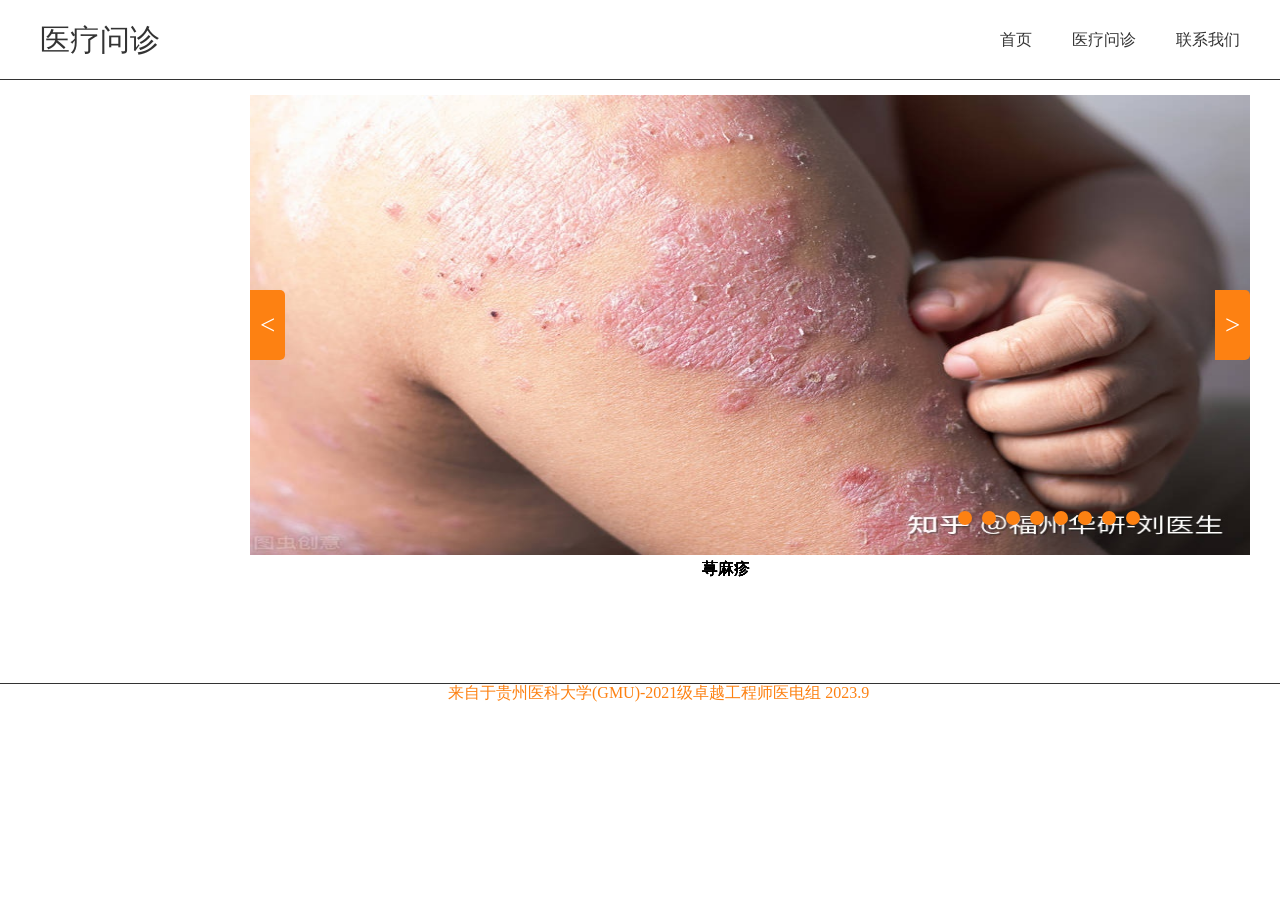
<file: 首页/index.html>
<!DOCTYPE html>
<html>
	<head>
		<meta charset="UTF-8">
		<title>医疗问诊</title>
		<link rel="stylesheet" href="css/轮播主页.css"/>
	</head>
	<body>
		<div class="boxx"></div>
		<header class="header">
			<div class="nav-box">
				<span>医疗问诊</span>
				<ul class="nav">
					 <li><a href="首页1.html">首页</a></li>
					 <li><a href="医疗问诊1.html">医疗问诊</a></li>
					 <li><a href="关于我们1.html">联系我们</a></li>
				</ul>
			</div>
		</header>
		<div class="box">
			<div class="box-img"><img src="img/1.jpg" width="1000" height="460"><div class="h">荨麻疹 </div> </div>
			<div class="box-img"><img src="img/2.jpg" width="1000" height="460"><div class="h">荨麻疹 </div> </div>
			<div class="box-img"><img src="img/3.jpeg" width="1000" height="460"><div class="h">荨麻疹 </div> </div>
			<div class="box-img"><img src="img/4.jpeg" width="1000" height="460"><div class="h">荨麻疹 </div> </div>
			<div class="box-img"><img src="img/5.jpeg" width="1000" height="460"><div class="h">荨麻疹 </div> </div>
		    <div class="box-img"><img src="img/6.jpg" width="1000" height="460"><div class="h">荨麻疹 </div> </div>
			<div class="box-img"><img src="img/7.jpg" width="1000" height="460"><div class="h">荨麻疹 </div> </div>
			<div class="box-img"><img src="img/8.jpg" width="1000" height="460"><div class="h">荨麻疹 </div> </div>
			<div class="box-left">&lt;</div>
			<div class="box-right">&gt;</div>
			<div class="box-zhiding">
				<ul>
					<li></li>
					<li></li>
					<li></li>
					<li></li>
					<li></li>
					<li></li>
					<li></li>
					<li></li>
				</ul>
			</div>
		</div>
		<div class="footbox">
			来自于贵州医科大学(GMU)-2021级卓越工程师医电组 2023.9
		</div>
		<script type="text/x-javascript" src="js/jquery-3.7.1.min.js"></script>
		<script type="text/x-javascript">
			$(function()
			{
				var index=0;
				setInterval(function()
				{
					if(index==7)
					{
						index=0;
						$(".box-img").css("opacity","0");
					    $(".box-img").eq(index).css("opacity","1");
					}
					else
					{
						index++;
						$(".box-img").css("opacity","0");
						$(".box-img").eq(index).css("opacity","1");
				    }
				},2000)
				$(".box-left").click(function(){
					if(index==0){
						index=$(".box-img").length-1;
						$(".box-img").css("opacity","0");
						$(".box-img").eq(index).css("opacity","1");
					}
					else{
						index--;
						$(".box-img").css("opacity","0");
						$(".box-img").eq(index).css("opacity","1");
					}
				})
				$(".box-right").click(function(){
					if(index==$(".box-img").length-1){
						index=0;
						$(".box-img").css("opacity","0");
						$(".box-img").eq(index).css("opacity","1");
					}
					else{
						index++;
						$(".box-img").css("opacity","0");
						$(".box-img").eq(index).css("opacity","1");
					}
				})
			})
		</script>
	</body>
</html>
</file>
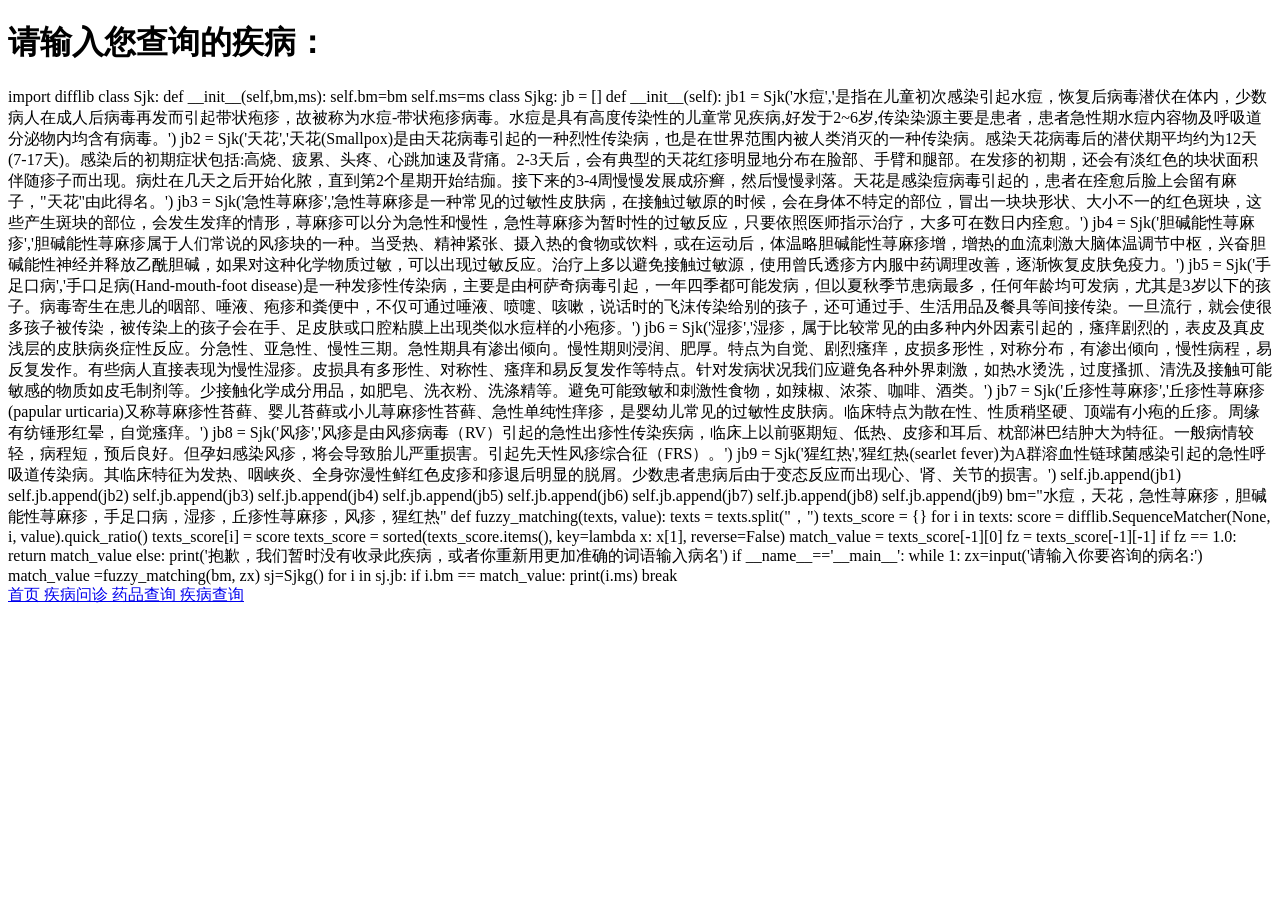
<file: 首页/1.html>
<!DOCTYPE html>
<html>
	<head>
		<meta charset="	utf-8">
		<title>疾病查询</title>
		<link rel="stylesheet" href="https://pyscript.net/latest/pyscript.css" />
		<script defer src="https://pyscript.net/latest/pyscript.js"></script>
	</head>
	<body>
		<h1>请输入您查询的疾病：</h1>
		<py-script>
import difflib
class Sjk:
    def __init__(self,bm,ms):
        self.bm=bm
        self.ms=ms
class Sjkg:
    jb = []
    def __init__(self):
        jb1 = Sjk('水痘','是指在儿童初次感染引起水痘，恢复后病毒潜伏在体内，少数病人在成人后病毒再发而引起带状疱疹，故被称为水痘-带状疱疹病毒。水痘是具有高度传染性的儿童常见疾病,好发于2~6岁,传染染源主要是患者，患者急性期水痘内容物及呼吸道分泌物内均含有病毒。')
        jb2 = Sjk('天花','天花(Smallpox)是由天花病毒引起的一种烈性传染病，也是在世界范围内被人类消灭的一种传染病。感染天花病毒后的潜伏期平均约为12天(7-17天)。感染后的初期症状包括:高烧、疲累、头疼、心跳加速及背痛。2-3天后，会有典型的天花红疹明显地分布在脸部、手臂和腿部。在发疹的初期，还会有淡红色的块状面积伴随疹子而出现。病灶在几天之后开始化脓，直到第2个星期开始结痂。接下来的3-4周慢慢发展成疥癣，然后慢慢剥落。天花是感染痘病毒引起的，患者在痊愈后脸上会留有麻子，"天花"由此得名。')
        jb3 = Sjk('急性荨麻疹','急性荨麻疹是一种常见的过敏性皮肤病，在接触过敏原的时候，会在身体不特定的部位，冒出一块块形状、大小不一的红色斑块，这些产生斑块的部位，会发生发痒的情形，荨麻疹可以分为急性和慢性，急性荨麻疹为暂时性的过敏反应，只要依照医师指示治疗，大多可在数日内痊愈。')
        jb4 = Sjk('胆碱能性荨麻疹','胆碱能性荨麻疹属于人们常说的风疹块的一种。当受热、精神紧张、摄入热的食物或饮料，或在运动后，体温略胆碱能性荨麻疹增，增热的血流刺激大脑体温调节中枢，兴奋胆碱能性神经并释放乙酰胆碱，如果对这种化学物质过敏，可以出现过敏反应。治疗上多以避免接触过敏源，使用曾氏透疹方内服中药调理改善，逐渐恢复皮肤免疫力。')
        jb5 = Sjk('手足口病','手口足病(Hand-mouth-foot disease)是一种发疹性传染病，主要是由柯萨奇病毒引起，一年四季都可能发病，但以夏秋季节患病最多，任何年龄均可发病，尤其是3岁以下的孩子。病毒寄生在患儿的咽部、唾液、疱疹和粪便中，不仅可通过唾液、喷嚏、咳嗽，说话时的飞沫传染给别的孩子，还可通过手、生活用品及餐具等间接传染。一旦流行，就会使很多孩子被传染，被传染上的孩子会在手、足皮肤或口腔粘膜上出现类似水痘样的小疱疹。')
        jb6 = Sjk('湿疹','湿疹，属于比较常见的由多种内外因素引起的，瘙痒剧烈的，表皮及真皮浅层的皮肤病炎症性反应。分急性、亚急性、慢性三期。急性期具有渗出倾向。慢性期则浸润、肥厚。特点为自觉、剧烈瘙痒，皮损多形性，对称分布，有渗出倾向，慢性病程，易反复发作。有些病人直接表现为慢性湿疹。皮损具有多形性、对称性、瘙痒和易反复发作等特点。针对发病状况我们应避免各种外界刺激，如热水烫洗，过度搔抓、清洗及接触可能敏感的物质如皮毛制剂等。少接触化学成分用品，如肥皂、洗衣粉、洗涤精等。避免可能致敏和刺激性食物，如辣椒、浓茶、咖啡、酒类。')
        jb7 = Sjk('丘疹性荨麻疹','丘疹性荨麻疹(papular urticaria)又称荨麻疹性苔藓、婴儿苔藓或小儿荨麻疹性苔藓、急性单纯性痒疹，是婴幼儿常见的过敏性皮肤病。临床特点为散在性、性质稍坚硬、顶端有小疱的丘疹。周缘有纺锤形红晕，自觉瘙痒。')
        jb8 = Sjk('风疹','风疹是由风疹病毒（RV）引起的急性出疹性传染疾病，临床上以前驱期短、低热、皮疹和耳后、枕部淋巴结肿大为特征。一般病情较轻，病程短，预后良好。但孕妇感染风疹，将会导致胎儿严重损害。引起先天性风疹综合征（FRS）。')
        jb9 = Sjk('猩红热','猩红热(searlet fever)为A群溶血性链球菌感染引起的急性呼吸道传染病。其临床特征为发热、咽峡炎、全身弥漫性鲜红色皮疹和疹退后明显的脱屑。少数患者患病后由于变态反应而出现心、肾、关节的损害。')
        self.jb.append(jb1)
        self.jb.append(jb2)
        self.jb.append(jb3)
        self.jb.append(jb4)
        self.jb.append(jb5)
        self.jb.append(jb6)
        self.jb.append(jb7)
        self.jb.append(jb8)
        self.jb.append(jb9)
bm="水痘，天花，急性荨麻疹，胆碱能性荨麻疹，手足口病，湿疹，丘疹性荨麻疹，风疹，猩红热"
def fuzzy_matching(texts, value):
        texts = texts.split("，")
        texts_score = {}
        for i in texts:
            score = difflib.SequenceMatcher(None, i, value).quick_ratio()
            texts_score[i] = score
        texts_score = sorted(texts_score.items(), key=lambda x: x[1], reverse=False)
        match_value = texts_score[-1][0]
        fz = texts_score[-1][-1]
        if fz == 1.0:
            return match_value
        else:
            print('抱歉，我们暂时没有收录此疾病，或者你重新用更加准确的词语输入病名')

 
if __name__=='__main__':
    while 1:
        zx=input('请输入你要咨询的病名:')
        match_value =fuzzy_matching(bm, zx)
        sj=Sjkg()
        for i in sj.jb:
            if i.bm == match_value:
                print(i.ms)
                break
		</py-script>
		<div class="top">
			<a href="首页.html"><span class="标题">首页  </span></a>
		    <a href="疾病问诊1.html"><span class="标题">疾病问诊  </span></a>
		    <a href="药品查询1.html"> <span class="标题">药品查询  </span></a>  
			<a href="疾病查询1.html"> <span class="标题">疾病查询  </span></a>
			
		</div>
	</body>
<ml>
</file>
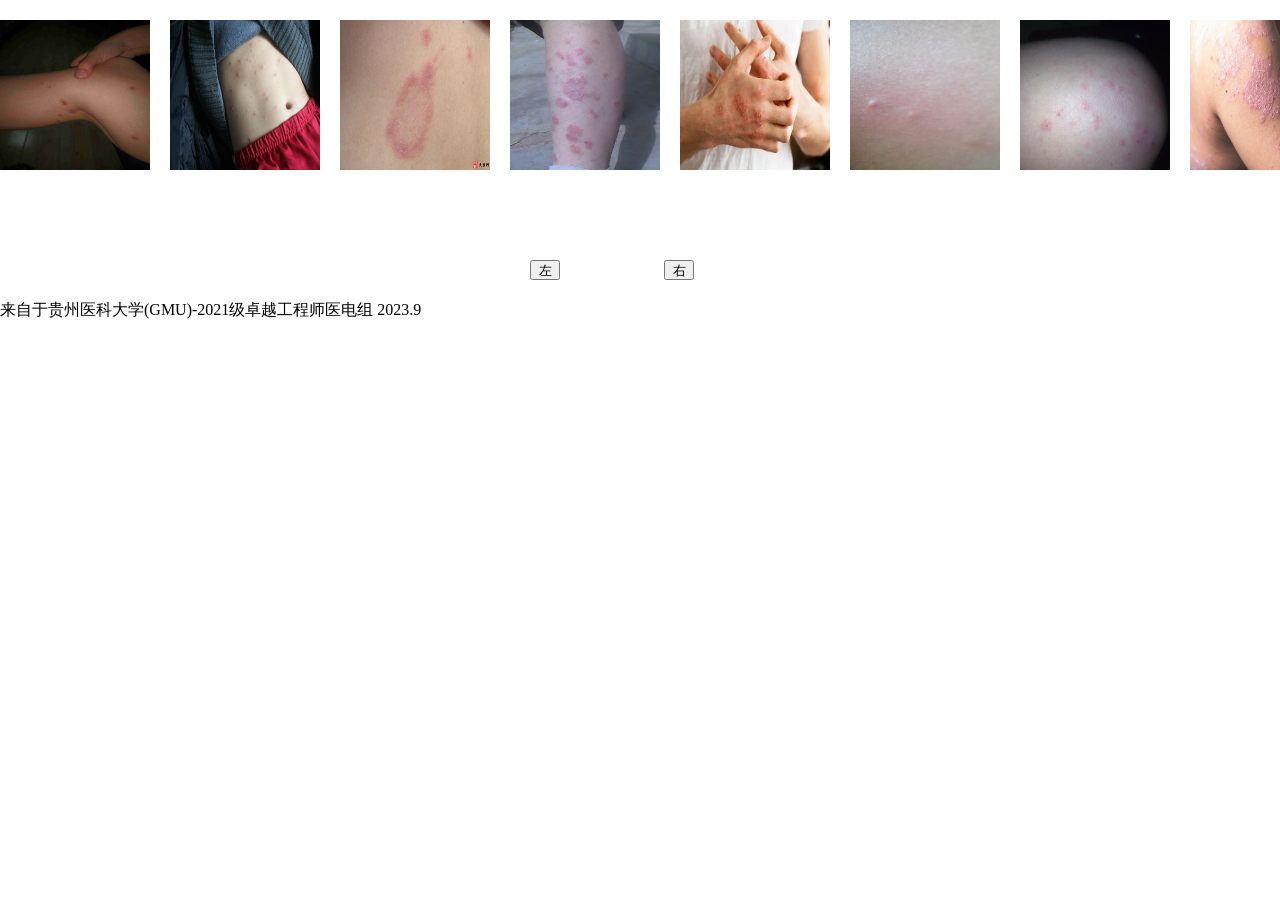
<file: 首页/shouyan.html>
<!DOCTYPE html>
<html>
	<head>
		<meta charset="UTF-8">
		<title>医疗问诊</title>
		<style>
			*{
				margin: 0;
				padding: 0;
			}

			#con{
				position: relative;
				width: 1360px;
				height: 300px;
				
			}
			.con.ul{
				position: absolute;
				left: 0;
				width: 1360px;
				height: 150px;
			}
			li{
				widows: 150px;
				list-style: none;
				float: left;
				padding-right: 20px;
				
			}
			img{
				width: 150px;
				height: 150px;
				padding-top: 20px;
				padding-bottom: 20px;
			}
			#bu{
				width: 400px;
				position: absolute;
				bottom: 20px;
				left: 50%;
				transform: translateX(-50%);
			}
			.bu{
				height: 20px;
				width: 30px;
				margin: 0 50px;
				
			}
		</style>
	</head>
	<body>

		<div id="con">
			<ul>
				<li><img src="img/1.jpg" alt="" /></li>
				<li><img src="img/2.jpg" alt="" /></li>
				<li><img src="img/3.jpeg" alt="" /></li>
				<li><img src="img/4.jpeg" alt="" /></li>
				<li><img src="img/5.jpeg" alt="" /></li>
				<li><img src="img/6.jpg" alt="" /></li>
				<li><img src="img/7.jpg" alt="" /></li>
				<li><img src="img/8.jpg" alt="" /></li>
			</ul>
			<div id="bu">
				<button class="bu">左</button>
				<button class="bu">右</button>
			</div>
		</div>
		<div class="footbox">
			来自于贵州医科大学(GMU)-2021级卓越工程师医电组 2023.9
		</div>
		<script>
			let oul=document.querySelector('ul');
			oul.innerHTML +=oul.innerHTML;
			let aLi=document.querySelectorAll('li');
			let aBu=document.querySelectorAll('.bu')
			oul.style.width=aLi[0].offsetWidth*aLi.length+'px';
			let speed=-2;
			let move = ()=>{
				if(oul.offsetLeft<-oul.offsetWidth/2){
					oul.style.left='0';
				}
				if(oul.offsetLeft>0){
					oul.style.left=-oul.offsetWidth/2+'px';
				}
				oul.style.left=oul.offsetLeft+speed+'px';
			}
			let timer=setInterval(move,30);
		</script>
	</body>
</html>
</file>
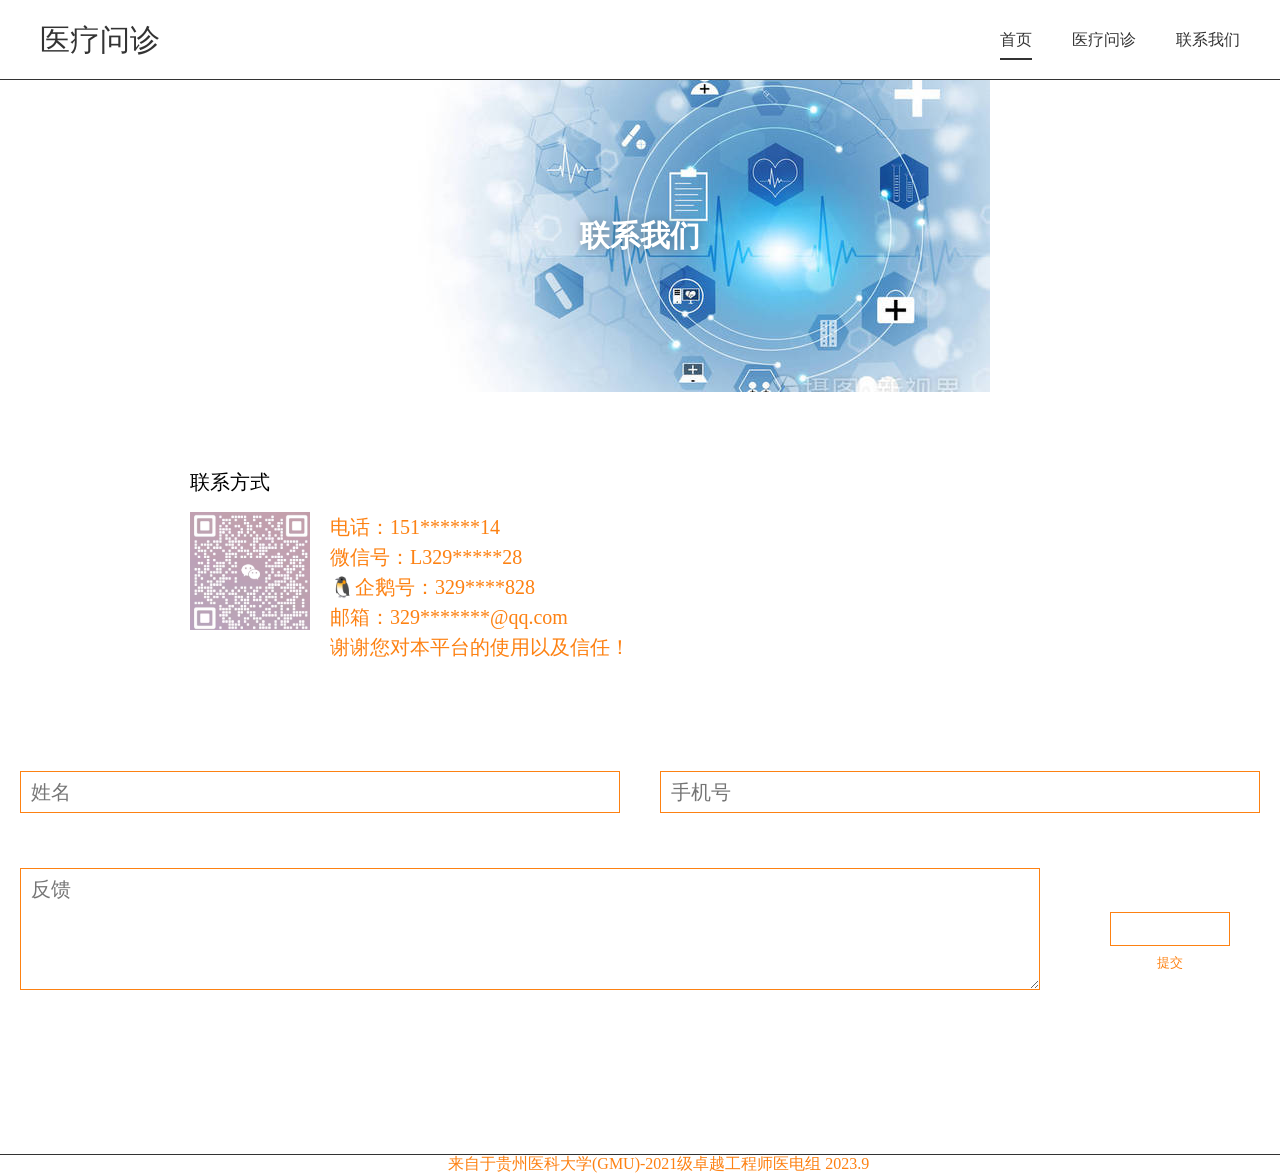
<file: 首页/关于我们1.html>
<!DOCTYPE html>
<html>
	<head>
		<meta charset="UTF-8">
		<title></title>
	</head>
	<body>
		<!DOCTYPE html>
<html>
	<head>
		<meta charset="UTF-8">
		<title>医疗问诊</title>
		<link rel="stylesheet" href="css/newweb.css" />
	</head>
	<body>
		<header class="header">
			<div class="nav-box">
				<span>医疗问诊</span>
				<ul class="nav">
					 <li><a href="首页1.html" class="on">首页</a></li>
					 <li><a href="医疗问诊1.html">医疗问诊</a></li>
					 <li><a href="关于我们1.html">联系我们</a></li>
				</ul>
			</div>
		</header>
		<div class="banner">
			联系我们
		</div>
		<div class="introduce">
			<div class="introduce-tit">
				联系方式
			</div>
			<div class="introduce-main">
				<div class="1">
					<img src="img/F8F0D2233BE087DB1111EE53F7F7CA4C.jpg" width="120". />
				</div>
				<div class="r">
					<p>电话：151******14</p>
					<p>微信号：L329*****28</p>
					<p>🐧企鹅号：329****828</p>
					<p>邮箱：329*******@qq.com</p>
					<p>谢谢您对本平台的使用以及信任！</p>
				</div>	
			</div>
		</div>
		<form class="myform" method="post" action="#">
			<div class="inp-box">
				<input type="text" name="name" class="inp" placeholder="姓名 " />
				<input type="text" name="Mobile" class="inp" placeholder="手机号 " />
			</div>
			<div class="inp-box">
				<textarea class="msg" name="message" placeholder="反馈 "></textarea>
				<button class="but" type="submit" > 提交 </button>
			</div>
			
		</form>
		<div class="footbox">
			来自于贵州医科大学(GMU)-2021级卓越工程师医电组 2023.9
		</div>
	</body>
</html>
</file>
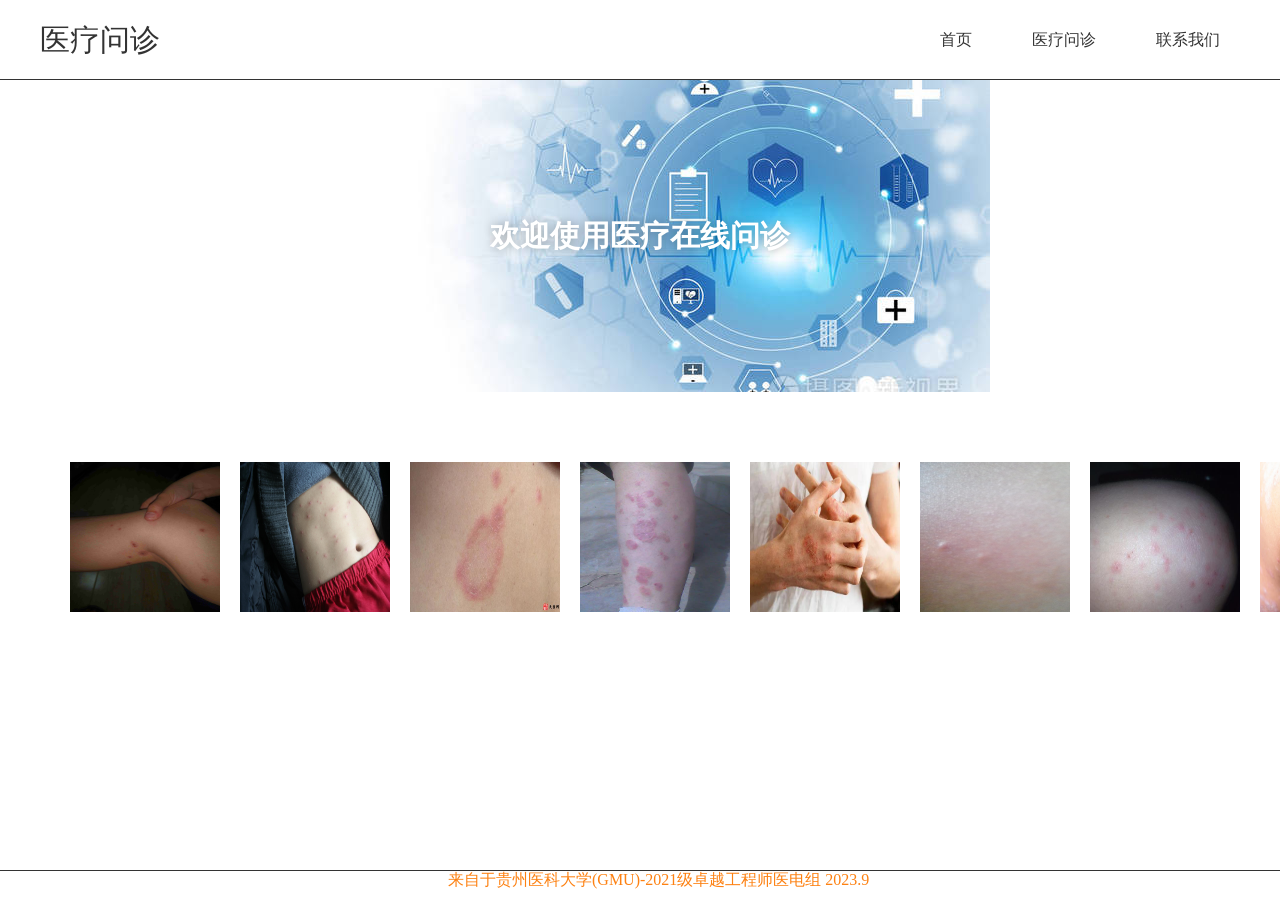
<file: 首页/医疗问诊1.html>
<!DOCTYPE html>
<html>
	<head>
		<meta charset="UTF-8">
		<title>医疗问诊</title>
		<link rel="stylesheet" href="css/newweb.css"/>
		<style>
			*{
				margin: 0;
				padding: 0;
			}

			#con{
				position: relative;
				width: 1360px;
				height: 300px;
				margin-left: 70px;
				margin-top: 50px;
			}
			.con.ul{
				position: absolute;
				left: 0;
				width: 1360px;
				height: 150px;
			}
			li{
				widows: 150px;
				list-style: none;
				float: left;
				padding-right: 20px;
				
			}
			img{
				width: 150px;
				height: 150px;
				padding-top: 20px;
				padding-bottom: 20px;
			}
			#bu{
				width: 400px;
				position: absolute;
				bottom: 20px;
				left: 50%;
				transform: translateX(-50%);
			}
			.bu{
				height: 20px;
				width: 30px;
				margin: 0 50px;
				
			}
		</style>
	</head>
	<body>
		<header class="header">
			<div class="nav-box">
				<span>医疗问诊</span>
				<ul class="nav">
					 <li><a href="首页1.html">首页</a></li>
					 <li><a href="医疗问诊1.html">医疗问诊</a></li>
					 <li><a href="关于我们1.html">联系我们</a></li>
				</ul>
			</div>
		</header>
		<div class="banner">
			欢迎使用医疗在线问诊
		</div>
		<div id="con">
			<ul>
				<li><img src="img/1.jpg" alt="" /></li>
				<li><img src="img/2.jpg" alt="" /></li>
				<li><img src="img/3.jpeg" alt="" /></li>
				<li><img src="img/4.jpeg" alt="" /></li>
				<li><img src="img/5.jpeg" alt="" /></li>
				<li><img src="img/6.jpg" alt="" /></li>
				<li><img src="img/7.jpg" alt="" /></li>
				<li><img src="img/8.jpg" alt="" /></li>
			</ul>

		</div>
		<div class="footbox">
			来自于贵州医科大学(GMU)-2021级卓越工程师医电组 2023.9
		</div>
		<script type="text/x-javascript" src="js/jquery-3.7.1.min.js">
			let oul=document.querySelector('con.ul');
			oul.innerHTML +=oul.innerHTML;
			let aLi=document.querySelectorAll('con.li');
			let aBu=document.querySelectorAll('.bu')
			oul.style.width=aLi[0].offsetWidth*aLi.length+'px';
			let speed=-2;
			let move = ()=>{
				if(oul.offsetLeft<-oul.offsetWidth/2){
					oul.style.left='0';
				}
				if(oul.offsetLeft>0){
					oul.style.left=-oul.offsetWidth/2+'px';
				}
				oul.style.left=oul.offsetLeft+speed+'px';
			}
			let timer=setInterval(move,30);
		</script>
	</body>
</html>
</file>
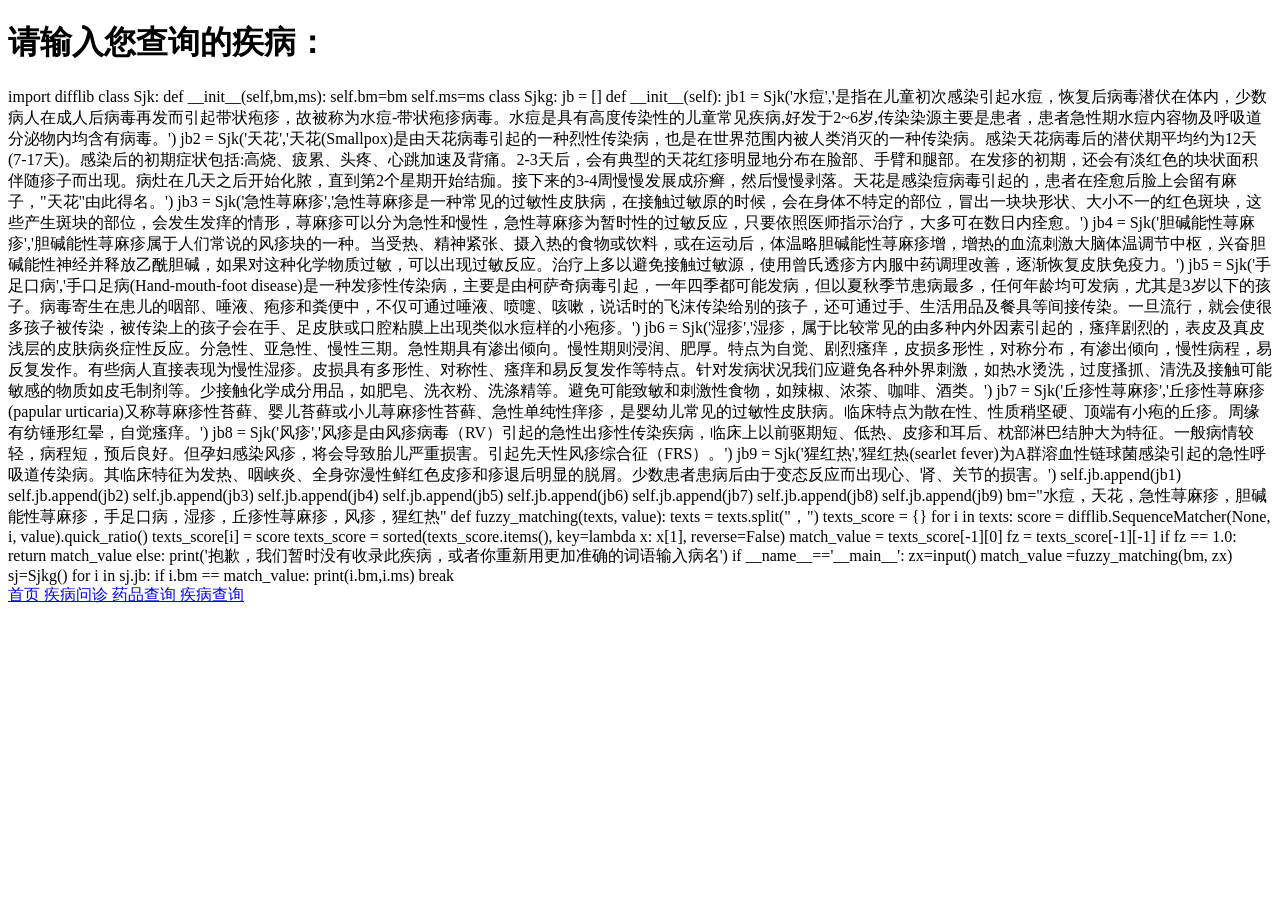
<file: 首页/疾病查询1.html>
<!DOCTYPE html>
<html>
	<head>
		<meta charset="	utf-8">
		<title>疾病查询</title>
		<link rel="stylesheet" href="https://pyscript.net/latest/pyscript.css" />
		<script defer src="https://pyscript.net/latest/pyscript.js"></script>
	</head>
	<body>
		<h1>请输入您查询的疾病：</h1>
		<py-script>
import difflib
class Sjk:
    def __init__(self,bm,ms):
        self.bm=bm
        self.ms=ms
class Sjkg:
    jb = []
    def __init__(self):
        jb1 = Sjk('水痘','是指在儿童初次感染引起水痘，恢复后病毒潜伏在体内，少数病人在成人后病毒再发而引起带状疱疹，故被称为水痘-带状疱疹病毒。水痘是具有高度传染性的儿童常见疾病,好发于2~6岁,传染染源主要是患者，患者急性期水痘内容物及呼吸道分泌物内均含有病毒。')
        jb2 = Sjk('天花','天花(Smallpox)是由天花病毒引起的一种烈性传染病，也是在世界范围内被人类消灭的一种传染病。感染天花病毒后的潜伏期平均约为12天(7-17天)。感染后的初期症状包括:高烧、疲累、头疼、心跳加速及背痛。2-3天后，会有典型的天花红疹明显地分布在脸部、手臂和腿部。在发疹的初期，还会有淡红色的块状面积伴随疹子而出现。病灶在几天之后开始化脓，直到第2个星期开始结痂。接下来的3-4周慢慢发展成疥癣，然后慢慢剥落。天花是感染痘病毒引起的，患者在痊愈后脸上会留有麻子，"天花"由此得名。')
        jb3 = Sjk('急性荨麻疹','急性荨麻疹是一种常见的过敏性皮肤病，在接触过敏原的时候，会在身体不特定的部位，冒出一块块形状、大小不一的红色斑块，这些产生斑块的部位，会发生发痒的情形，荨麻疹可以分为急性和慢性，急性荨麻疹为暂时性的过敏反应，只要依照医师指示治疗，大多可在数日内痊愈。')
        jb4 = Sjk('胆碱能性荨麻疹','胆碱能性荨麻疹属于人们常说的风疹块的一种。当受热、精神紧张、摄入热的食物或饮料，或在运动后，体温略胆碱能性荨麻疹增，增热的血流刺激大脑体温调节中枢，兴奋胆碱能性神经并释放乙酰胆碱，如果对这种化学物质过敏，可以出现过敏反应。治疗上多以避免接触过敏源，使用曾氏透疹方内服中药调理改善，逐渐恢复皮肤免疫力。')
        jb5 = Sjk('手足口病','手口足病(Hand-mouth-foot disease)是一种发疹性传染病，主要是由柯萨奇病毒引起，一年四季都可能发病，但以夏秋季节患病最多，任何年龄均可发病，尤其是3岁以下的孩子。病毒寄生在患儿的咽部、唾液、疱疹和粪便中，不仅可通过唾液、喷嚏、咳嗽，说话时的飞沫传染给别的孩子，还可通过手、生活用品及餐具等间接传染。一旦流行，就会使很多孩子被传染，被传染上的孩子会在手、足皮肤或口腔粘膜上出现类似水痘样的小疱疹。')
        jb6 = Sjk('湿疹','湿疹，属于比较常见的由多种内外因素引起的，瘙痒剧烈的，表皮及真皮浅层的皮肤病炎症性反应。分急性、亚急性、慢性三期。急性期具有渗出倾向。慢性期则浸润、肥厚。特点为自觉、剧烈瘙痒，皮损多形性，对称分布，有渗出倾向，慢性病程，易反复发作。有些病人直接表现为慢性湿疹。皮损具有多形性、对称性、瘙痒和易反复发作等特点。针对发病状况我们应避免各种外界刺激，如热水烫洗，过度搔抓、清洗及接触可能敏感的物质如皮毛制剂等。少接触化学成分用品，如肥皂、洗衣粉、洗涤精等。避免可能致敏和刺激性食物，如辣椒、浓茶、咖啡、酒类。')
        jb7 = Sjk('丘疹性荨麻疹','丘疹性荨麻疹(papular urticaria)又称荨麻疹性苔藓、婴儿苔藓或小儿荨麻疹性苔藓、急性单纯性痒疹，是婴幼儿常见的过敏性皮肤病。临床特点为散在性、性质稍坚硬、顶端有小疱的丘疹。周缘有纺锤形红晕，自觉瘙痒。')
        jb8 = Sjk('风疹','风疹是由风疹病毒（RV）引起的急性出疹性传染疾病，临床上以前驱期短、低热、皮疹和耳后、枕部淋巴结肿大为特征。一般病情较轻，病程短，预后良好。但孕妇感染风疹，将会导致胎儿严重损害。引起先天性风疹综合征（FRS）。')
        jb9 = Sjk('猩红热','猩红热(searlet fever)为A群溶血性链球菌感染引起的急性呼吸道传染病。其临床特征为发热、咽峡炎、全身弥漫性鲜红色皮疹和疹退后明显的脱屑。少数患者患病后由于变态反应而出现心、肾、关节的损害。')
        self.jb.append(jb1)
        self.jb.append(jb2)
        self.jb.append(jb3)
        self.jb.append(jb4)
        self.jb.append(jb5)
        self.jb.append(jb6)
        self.jb.append(jb7)
        self.jb.append(jb8)
        self.jb.append(jb9)
bm="水痘，天花，急性荨麻疹，胆碱能性荨麻疹，手足口病，湿疹，丘疹性荨麻疹，风疹，猩红热"
def fuzzy_matching(texts, value):
        texts = texts.split("，")
        texts_score = {}
        for i in texts:
            score = difflib.SequenceMatcher(None, i, value).quick_ratio()
            texts_score[i] = score
        texts_score = sorted(texts_score.items(), key=lambda x: x[1], reverse=False)
        match_value = texts_score[-1][0]
        fz = texts_score[-1][-1]
        if fz == 1.0:
            return match_value
        else:
            print('抱歉，我们暂时没有收录此疾病，或者你重新用更加准确的词语输入病名')

 
if __name__=='__main__':
    zx=input()
    match_value =fuzzy_matching(bm, zx)
    sj=Sjkg()
    for i in sj.jb:
        if i.bm == match_value:
            print(i.bm,i.ms)
            break
		</py-script>
		<div class="top">
			<a href="首页.html"><span class="标题">首页  </span></a>
		    <a href="疾病问诊1.html"><span class="标题">疾病问诊  </span></a>
		    <a href="药品查询1.html"> <span class="标题">药品查询  </span></a>  
			<a href="疾病查询1.html"> <span class="标题">疾病查询  </span></a>
			
		</div>
	</body>
</html>
</file>
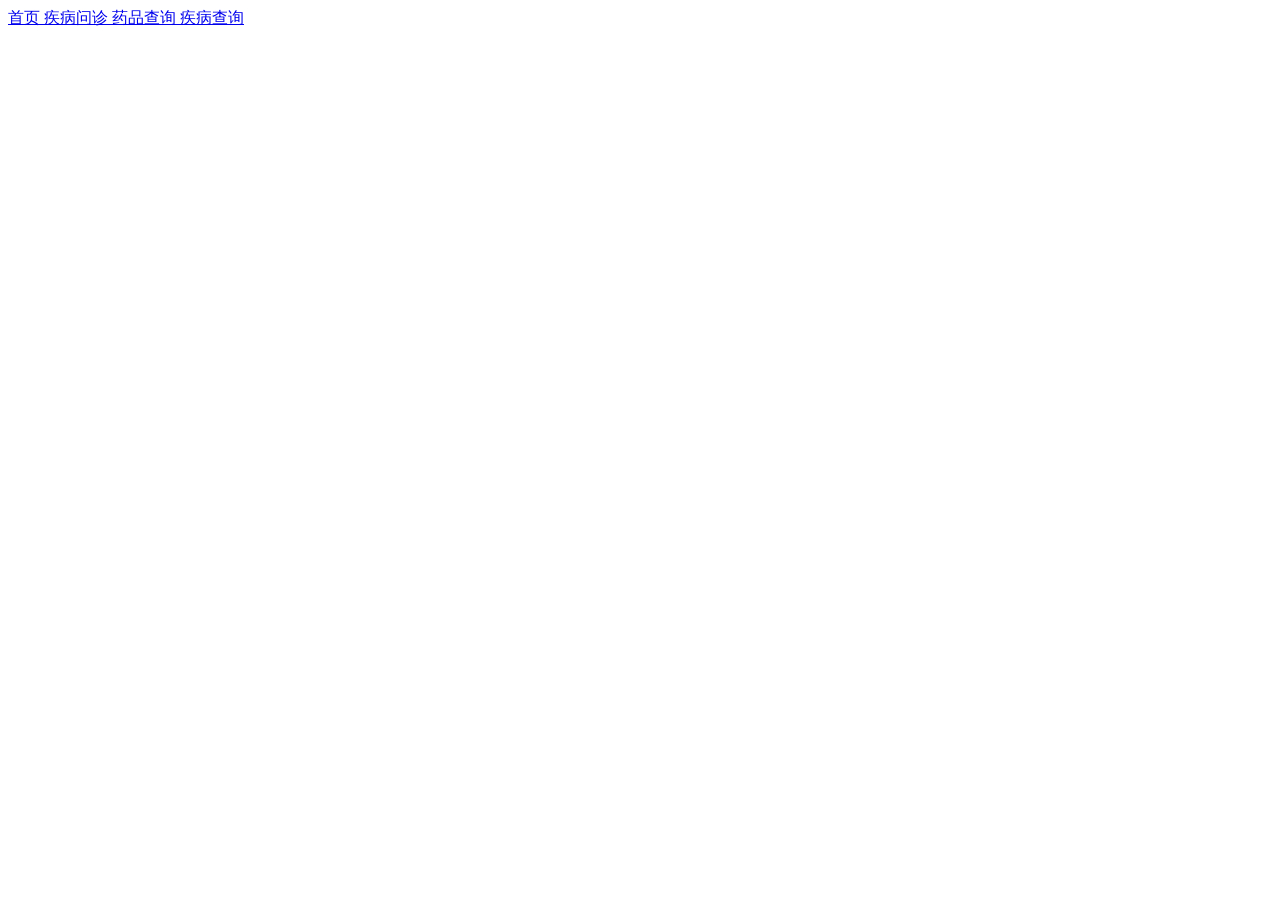
<file: 首页/疾病问诊1.html>
<!DOCTYPE html>
<html>
	<head>
		<meta charset="utf-8">
		<title></title>
	</head>
	<body>
		<script>
			var choice1,choice2,choice3,choice4,choice5,choice6;
			choice1=prompt("请问您是否发热：1-发烧，2-局部皮肤发热，3-没有发热")
			if(choice1=="1")
 				choice2=prompt("A-呕吐 厌食，B-嗓子红痛 ，C-红疹 ，D-红肿，E-脱屑,F-瘙痒 ,G-出现会蔓延的疹子,H-水肿,I-水肿,J-疱疹");
 				if(choice2=='A'||choice2=='B'|| choice2=='AB'||choice2=='BC'|| choice2=='ABC')
    				document.write("您现在可能是手足口病，请您先不要着急,手足口对症治疗即可、不需要抗病毒药、抗生素、各种喷雾剂、1~2周就可自愈、重症手足口需要住院治疗");
    			else if(choice2=='CI'|| choice2=='DI'|| choice2=='CD'|| choice2=='CDI'|| choice2=='CFI')
   					choice3=prompt("请问红疹是否容易从皮肤表面消失：a-是，b-否");
    				if(choice3=="a")
      					document.write("您现在可能是急性荨麻疹，请您先不要着急,您可以可外涂炉甘石洗剂，或者外涂糖皮质激素药膏，如糠酸莫米松乳膏，可起到止痒、消炎的作用");
    				else if(choice3=="b")
    					document.write("无法判断，请去医院查看");
      				choice4=prompt("疹子是否会蔓延：a-是，b-否");
     					if(choice4=='a')
        					document.write("您现在可能是水痘，请您先不要着急"); 
        				if(choice4=='b')
        					document.write("无法判断，请去医院查看"); 
        		else if(choice2=='E')
        			choice5=prompt("请问您的手上是否出现瘙痒  ：a-是，b-否")
			else if(choice1=='2') 
				document.write("如果您是手上起疹子且局部发热，您可能是皮肤过敏或是感染导致的。请您先用温水和肥皂清洗双手，然后用消毒酒精或碘伏消毒，避免用力抓挠疹子；如果情况没有得到改善，可以前往医院就诊");
			else if(choice1=='3') 
				document.write("如果您手上起疹子但是并未发热，可能是由于皮肤过敏，接触过敏，荨麻疹等导致的"); 
		</script>
		<div class="top">
			<a href="首页.html"><span class="标题">首页  </span></a>
		    <a href="疾病问诊1.html"><span class="标题">疾病问诊  </span></a>
		    <a href="药品查询1.html"> <span class="标题">药品查询  </span></a>  
			<a href="疾病查询1.html"> <span class="标题">疾病查询  </span></a>
		</div>
	</body>
<ml>
</file>
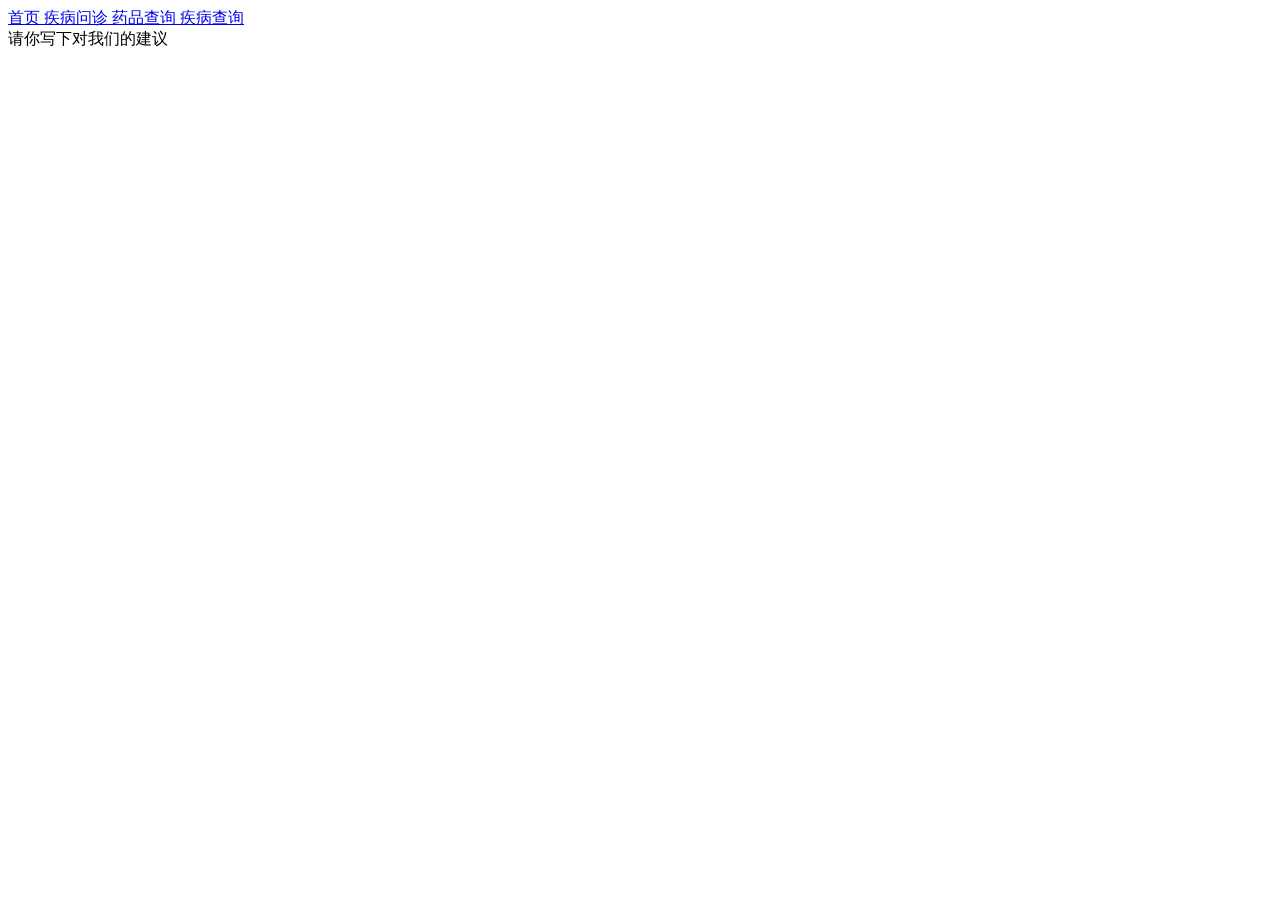
<file: 首页/给我们的建议.html>
<!DOCTYPE html>
<html>
	<head>
		<meta charset="utf-8">
		<title></title>
	</head>
	<body>
		<a href="首页.html"><span class="标题">首页  </span></a>
		<a href="疾病问诊1.html"><span class="标题">疾病问诊  </span></a>
		<a href="药品查询1.html"> <span class="标题">药品查询  </span></a>  
		<a href="疾病查询1.html"> <span class="标题">疾病查询  </span></a>
		<div>请你写下对我们的建议</div>
	</body>
</html>
</file>
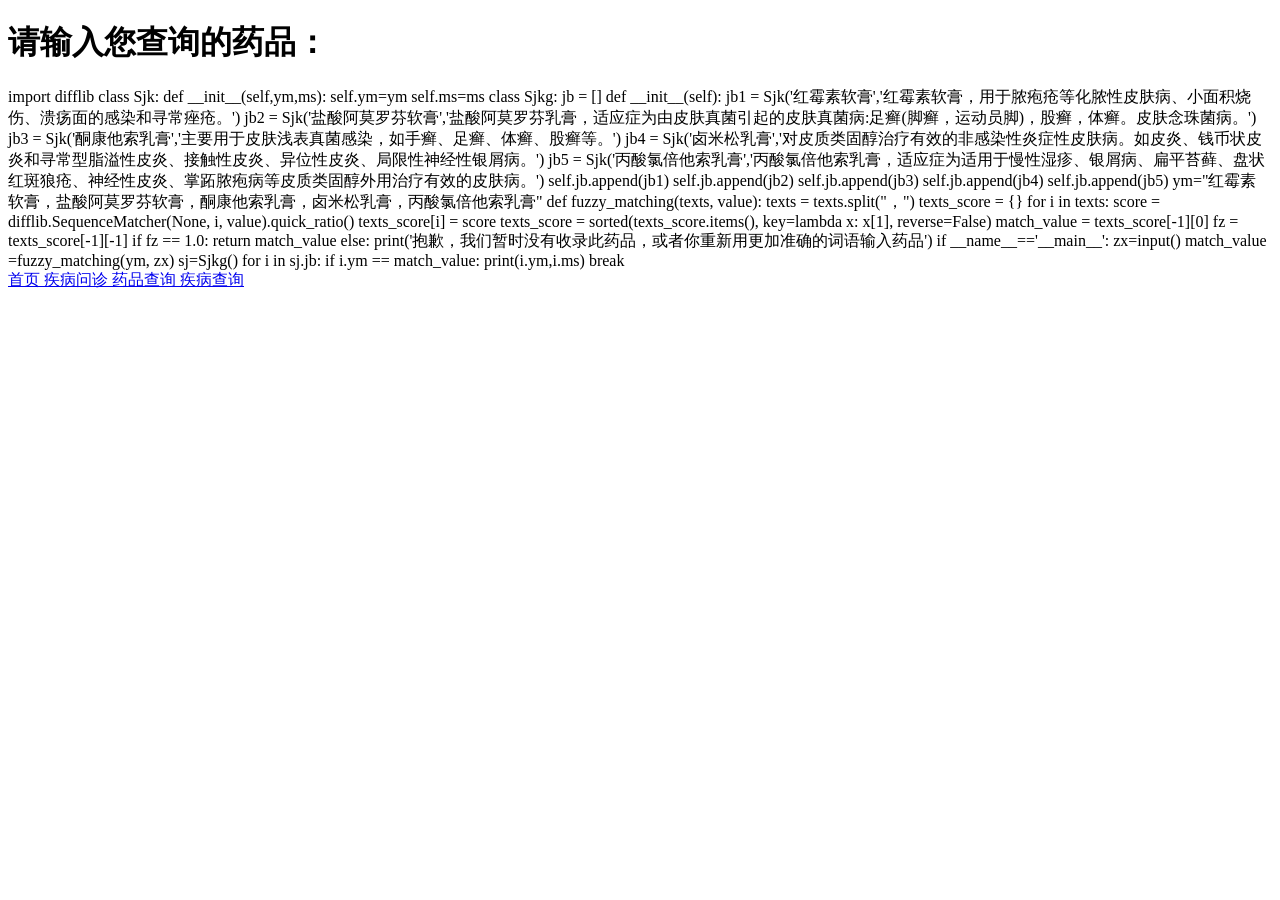
<file: 首页/药品查询1.html>
<!DOCTYPE html>
<html>
	<head>
		<meta charset="	utf-8">
		<title>药品查询</title>
		<link rel="stylesheet" href="https://pyscript.net/latest/pyscript.css" />
		<script defer src="https://pyscript.net/latest/pyscript.js"></script>
	</head>
	<body>
		<h1>请输入您查询的药品：</h1>
		<py-script>
import difflib
class Sjk:
    def __init__(self,ym,ms):
        self.ym=ym
        self.ms=ms
class Sjkg:
    jb = []
    def __init__(self):
        jb1 = Sjk('红霉素软膏','红霉素软膏，用于脓疱疮等化脓性皮肤病、小面积烧伤、溃疡面的感染和寻常痤疮。')
        jb2 = Sjk('盐酸阿莫罗芬软膏','盐酸阿莫罗芬乳膏，适应症为由皮肤真菌引起的皮肤真菌病:足癣(脚癣，运动员脚)，股癣，体癣。皮肤念珠菌病。')
        jb3 = Sjk('酮康他索乳膏','主要用于皮肤浅表真菌感染，如手癣、足癣、体癣、股癣等。')
        jb4 = Sjk('卤米松乳膏','对皮质类固醇治疗有效的非感染性炎症性皮肤病。如皮炎、钱币状皮炎和寻常型脂溢性皮炎、接触性皮炎、异位性皮炎、局限性神经性银屑病。')
        jb5 = Sjk('丙酸氯倍他索乳膏','丙酸氯倍他索乳膏，适应症为适用于慢性湿疹、银屑病、扁平苔藓、盘状红斑狼疮、神经性皮炎、掌跖脓疱病等皮质类固醇外用治疗有效的皮肤病。')
        self.jb.append(jb1)
        self.jb.append(jb2)
        self.jb.append(jb3)
        self.jb.append(jb4)
        self.jb.append(jb5)
ym="红霉素软膏，盐酸阿莫罗芬软膏，酮康他索乳膏，卤米松乳膏，丙酸氯倍他索乳膏"
def fuzzy_matching(texts, value):
        texts = texts.split("，")
        texts_score = {}
        for i in texts:
            score = difflib.SequenceMatcher(None, i, value).quick_ratio()
            texts_score[i] = score
        texts_score = sorted(texts_score.items(), key=lambda x: x[1], reverse=False)
        match_value = texts_score[-1][0]
        fz = texts_score[-1][-1]
        if fz == 1.0:
            return match_value
        else:
            print('抱歉，我们暂时没有收录此药品，或者你重新用更加准确的词语输入药品')
        
if __name__=='__main__':
    zx=input()
    match_value =fuzzy_matching(ym, zx)
    sj=Sjkg()
    for i in sj.jb:
         if i.ym == match_value:
            print(i.ym,i.ms)
            break
         
    
		</py-script>
		<div class="top">
			<a href="首页.html"><span class="标题">首页  </span></a>
		    <a href="疾病问诊1.html"><span class="标题">疾病问诊  </span></a>
		    <a href="药品查询1.html"> <span class="标题">药品查询  </span></a>  
			<a href="疾病查询1.html"> <span class="标题">疾病查询  </span></a>
			
		</div>
	</body>
</html>
</file>
<file: 首页/css/轮播主页.css>
*{
	margin: 0;
	padding: 0;
}

ul{
	list-style: none;
}
a{
	color: #333333;
	text-decoration: none;
}
body{
	background: #FFFFFF;
}
.header{
	height: 80px;
	width: 100%;
	background: #FFFFFF;
	box-sizing: border-box;
	border-bottom: 1px solid #333333;
}
.nav-box{
	max-width: 1200px;
	margin: 0 auto;
	display: flex;
	height: 40px;
	padding-top: 20px;
	align-items: center;
	justify-content: space-between;
	color: #333333;
	font-size: 30px;
}
.nav-box .nav{
	display: flex;
	font-size: 16px;
	color: #333333;
}
.nav-box .nav li{
	padding-left: 40px;
}
.nav-box .nav a.on,
.nav-box .nav a:hover{
	color: #333333;
	padding-bottom: 10px;
	border-bottom: 2px solid #333333;
}
.introduce{
	width: 900px;
	margin: 0 auto;
	padding: 40px 0;
}
.introduce-tit{
	line-height: 20px;
	font-size: 20px;
	font-weight: 60;
	padding-top: 40px;
	padding-bottom: 20px;
}
.introduce-main{
	display: flex;
}
.introduce-main .1{
	margin-right: 50px;
	
}
.introduce .1 img{
	border-radius: 50%;
}
.introduce-main .r{
	line-height: 30px;
	font-size: 20px;
	color: #FD8112;
	padding-left: 20px;		
}
.edu-box{
	display:flex;
}
.edu-box .r{
	margin-left: 50PX;
	text-align: center;
	line-height: 50px;
	font-size: 18px;
	color: #FD8112;
}
.edu-box .fazhan{
	height: 60px;
}
.footbox{
	width: 100%;
	height: 100px;
	padding-left: 35%;
	padding-top: 10%;
	color: #FD8112;
	box-sizing: border-box;
	border-bottom: 1px solid #333333;
}
.myform{
	margin-top: 50px;
}
.inp-box{
	width: 100%;
	display: flex;
	min-height: 80px;
	align-items: center;
	justify-content: space-between;
	margin-bottom: 30px;
}
.inp{
	flex:1;
	height: 40px;
	text-indent: 10px;
	border: 1px solid #FD8112;
	font-size: 20px;
	margin: 0 20px;
}
.msg{
	flex:1;
	margin: 0 20px;
	border: 1px solid #FD8112;
	text-indent: 10px;
	line-height: 24px;
	padding: 10px 0;
	font-size: 20px;
	min-height: 100px;
	justify-content: space-between;
}
.but{
	margin: 50px;
	width: 120px;
	height: 34px;
	line-height: 100px;
	color: #FD8112;
	border: 1px solid #FD8112;
	text-align: center;
	background: #FFFFFF;
	cursor: pointer;
}
.but .hover{
	opacity: 0.8;
}
.box{
	width: 1000px;
	height: 460px;
	position: relative;
	margin-top: 15px;
	margin-left: 250px;
}
.box-img{
	position: absolute;
	top: 0;
	left: 0;
	opacity: 1;
	transition: all 1;
}
.box-img;nth-child(1){
	opacity: 0;
}
.box-left{
	position: absolute;
	width: 35px;
	height: 70px;
	background-color: #FD8112;
	color: #FFFFFF;
	top: 195px;
	border-radius:0 5px 5px 0;
	text-align: center;
	line-height: 70px;
	font-size: 27px;
	left: 0px;
}
.box-right{
	position: absolute;
	width: 35px;
	height: 70px;
	background-color: #FD8112;
	color: #FFFFFF;
	top: 195px;
	border-radius:0 5px 5px 0;
	text-align: center;
	line-height: 70px;
	font-size: 27px;
	right: 0px;
}
.box-zhiding.ul{
	padding: 0;
	margin: 0;
	list-style: none;
}
.box-zhiding li{
	width: 14px;
	height: 14px;
	border-radius: 100%;
	background-color: #FD8112;
	float: left;
	margin-right: 10px;
}
.box-zhiding{
	position: absolute;
	bottom: 30px;
	right: 100px;
}
.h{
	position: absolute;
	right: 500px;
}
</file>
<file: 首页/css/newweb.css>
*{
	margin: 0;
	padding: 0;
}
ul{
	list-style: none;
}
a{
	color: #333333;
	text-decoration: none;
}
body{
	background: #FFFFFF;
}
.header{
	height: 80px;
	width: 100%;
	background: #FFFFFF;
	box-sizing: border-box;
	border-bottom: 1px solid #333333;
}
.nav-box{
	max-width: 1200px;
	margin: 0 auto;
	display: flex;
	height: 40px;
	padding-top: 20px;
	align-items: center;
	justify-content: space-between;
	color: #333333;
	font-size: 30px;
}
.nav-box .nav{
	display: flex;
	font-size: 16px;
	color: #333333;
}
.nav-box .nav li{
	padding-left: 40px;
}
.nav-box .nav a.on,
.nav-box .nav a:hover{
	color: #333333;
	padding-bottom: 10px;
	border-bottom: 2px solid #333333;
}
.banner{
	width: 1200px;
	margin: 0 auto;
	background: url(../img/2.jpeg) no-repeat center center;
	height: 312px;
	text-align: center;
	line-height: 312px;
	color: #FFFFFF;
	font-size: 30px;
	font-weight: bold;
	text-shadow: 0 0 10px rgba(0,0,0,0.3);
}
.introduce{
	width: 900px;
	margin: 0 auto;
	padding: 40px 0;
}
.introduce-tit{
	line-height: 20px;
	font-size: 20px;
	font-weight: 60;
	padding-top: 40px;
	padding-bottom: 20px;
}
.introduce-main{
	display: flex;
}
.introduce-main .1{
	margin-right: 50px;
	
}
.introduce .1 img{
	border-radius: 50%;
}
.introduce-main .r{
	line-height: 30px;
	font-size: 20px;
	color: #FD8112;
	padding-left: 20px;		
}
.edu-box{
	display:flex;
}
.edu-box .r{
	margin-left: 50PX;
	text-align: center;
	line-height: 50px;
	font-size: 18px;
	color: #FD8112;
}
.edu-box .fazhan{
	height: 60px;
}
.footbox{
	width: 100%;
	height: 100px;
	padding-left: 35%;
	padding-top: 10%;
	color: #FD8112;
	box-sizing: border-box;
	border-bottom: 1px solid #333333;
}
.myform{
	margin-top: 50px;
}
.inp-box{
	width: 100%;
	display: flex;
	min-height: 80px;
	align-items: center;
	justify-content: space-between;
	margin-bottom: 30px;
}
.inp{
	flex:1;
	height: 40px;
	text-indent: 10px;
	border: 1px solid #FD8112;
	font-size: 20px;
	margin: 0 20px;
}
.msg{
	flex:1;
	margin: 0 20px;
	border: 1px solid #FD8112;
	text-indent: 10px;
	line-height: 24px;
	padding: 10px 0;
	font-size: 20px;
	min-height: 100px;
	justify-content: space-between;
}
.but{
	margin: 50px;
	width: 120px;
	height: 34px;
	line-height: 100px;
	color: #FD8112;
	border: 1px solid #FD8112;
	text-align: center;
	background: #FFFFFF;
	cursor: pointer;
}
.but .hover{
	opacity: 0.8;
}
.box{
	width: 1000px;
	height: 460px;
	position: relative;
	margin-top: 30px;
	margin-left: 300px;
}
.box-img{
	position: absolute;
	top: 0;
	left: 0;
	opacity: 1;
	transition: all 1;
}
.box-img;nth-child(1){
	opacity: 0;
}
.box-left{
	position: absolute;
	width: 35px;
	height: 70px;
	background-color: #FD8112;
	color: #FFFFFF;
	top: 195px;
	border-radius:0 5px 5px 0;
	text-align: center;
	line-height: 70px;
	font-size: 27px;
	left: 0px;
}
.box-right{
	position: absolute;
	width: 35px;
	height: 70px;
	background-color: #FD8112;
	color: #FFFFFF;
	top: 195px;
	border-radius:0 5px 5px 0;
	text-align: center;
	line-height: 70px;
	font-size: 27px;
	right: 0px;
}
.box-zhiding.ul{
	padding: 0;
	margin: 0;
	list-style: none;
}
.box-zhiding li{
	width: 14px;
	height: 14px;
	border-radius: 100%;
	background-color: #FD8112;
	float: left;
	margin-right: 10px;
}
.box-zhiding{
	position: absolute;
	bottom: 30px;
	right: 100px;
}
</file>
